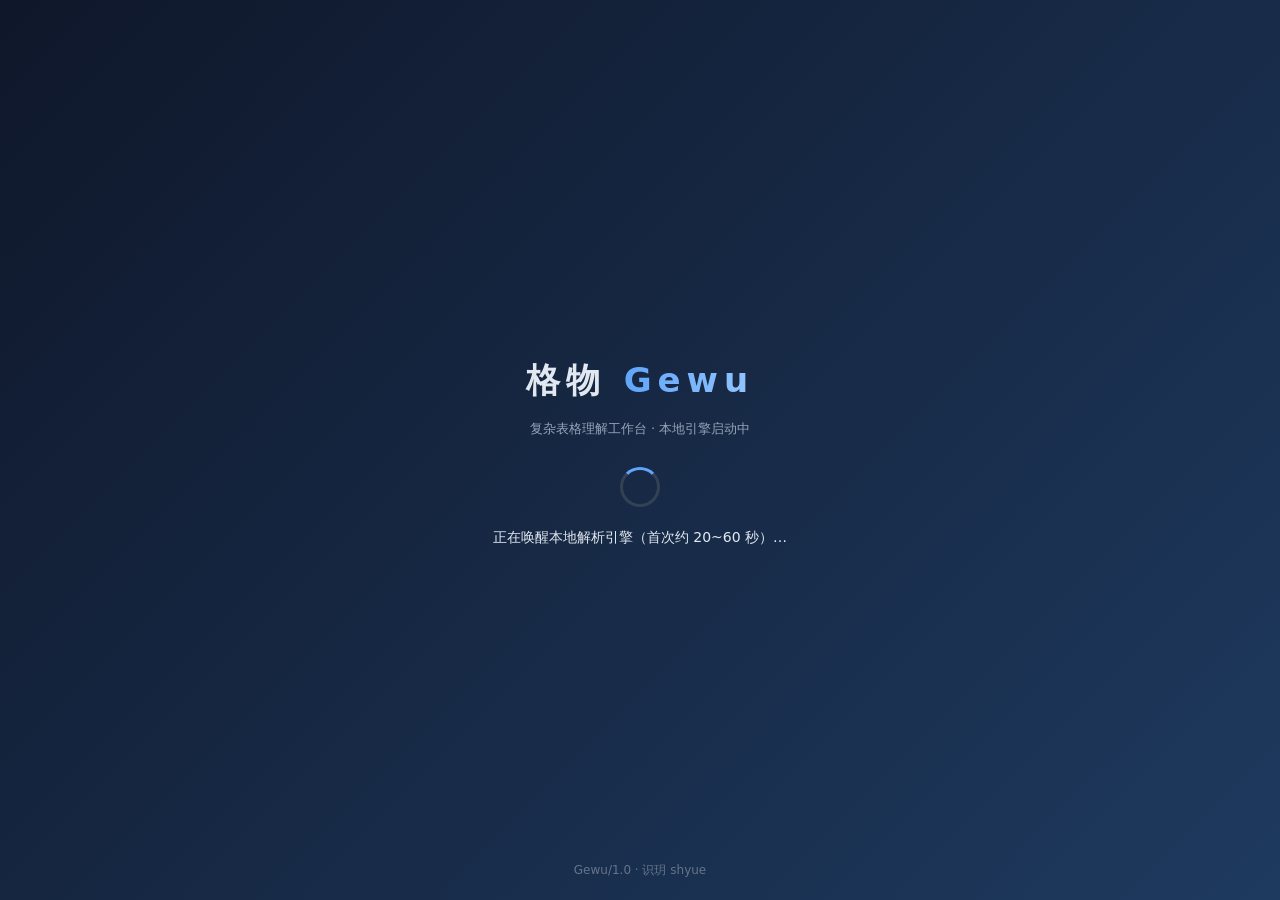
<file: desktop/ui/gewu-loading.html>
<!doctype html>
<html lang="zh"><head><meta charset="utf-8">
<title>格物 Gewu</title>
<style>
body{margin:0;height:100vh;display:flex;flex-direction:column;align-items:center;justify-content:center;
     font:14px/1.8 system-ui;background:linear-gradient(135deg,#0f172a,#1e3a5f);color:#e2e8f0}
.logo{font-size:34px;font-weight:700;letter-spacing:6px}
.logo span{background:linear-gradient(90deg,#60a5fa,#93c5fd);-webkit-background-clip:text;background-clip:text;color:transparent}
.sub{color:#94a3b8;font-size:13px;margin:6px 0 26px}
.spin{width:34px;height:34px;border:3px solid #334155;border-top-color:#60a5fa;border-radius:50%;
      animation:r 0.9s linear infinite;margin-bottom:18px}
@keyframes r{to{transform:rotate(360deg)}}
.hint{color:#64748b;font-size:12px;position:fixed;bottom:18px}
</style></head>
<body>
<div class="logo">格物 <span>Gewu</span></div>
<div class="sub">复杂表格理解工作台 · 本地引擎启动中</div>
<div class="spin"></div>
<div id="msg">正在唤醒本地解析引擎（首次约 20~60 秒）…</div>
<div class="hint">Gewu/1.0 · 识玥 shyue</div>
<script>
// 就绪即跳转；失败提示（Rust 侧也会把本页定向到 ?failed=1）
if(location.search.includes('failed=1')){
  document.getElementById('msg').innerHTML='⚠ 本地引擎未能在 120 秒内就绪：请确认本机已安装 Python 及项目依赖（详见 desktop/README.md），或直接用「启动确认页.bat」启动。';
  document.querySelector('.spin').style.display='none';
}
(async()=>{for(let i=0;i<300;i++){
  try{const r=await fetch('http://127.0.0.1:8765/api/status');if(r.ok){location.replace('http://127.0.0.1:8765/');return}}catch(e){}
  await new Promise(s=>setTimeout(s,500))}})();
</script>
</body></html>
</file>
